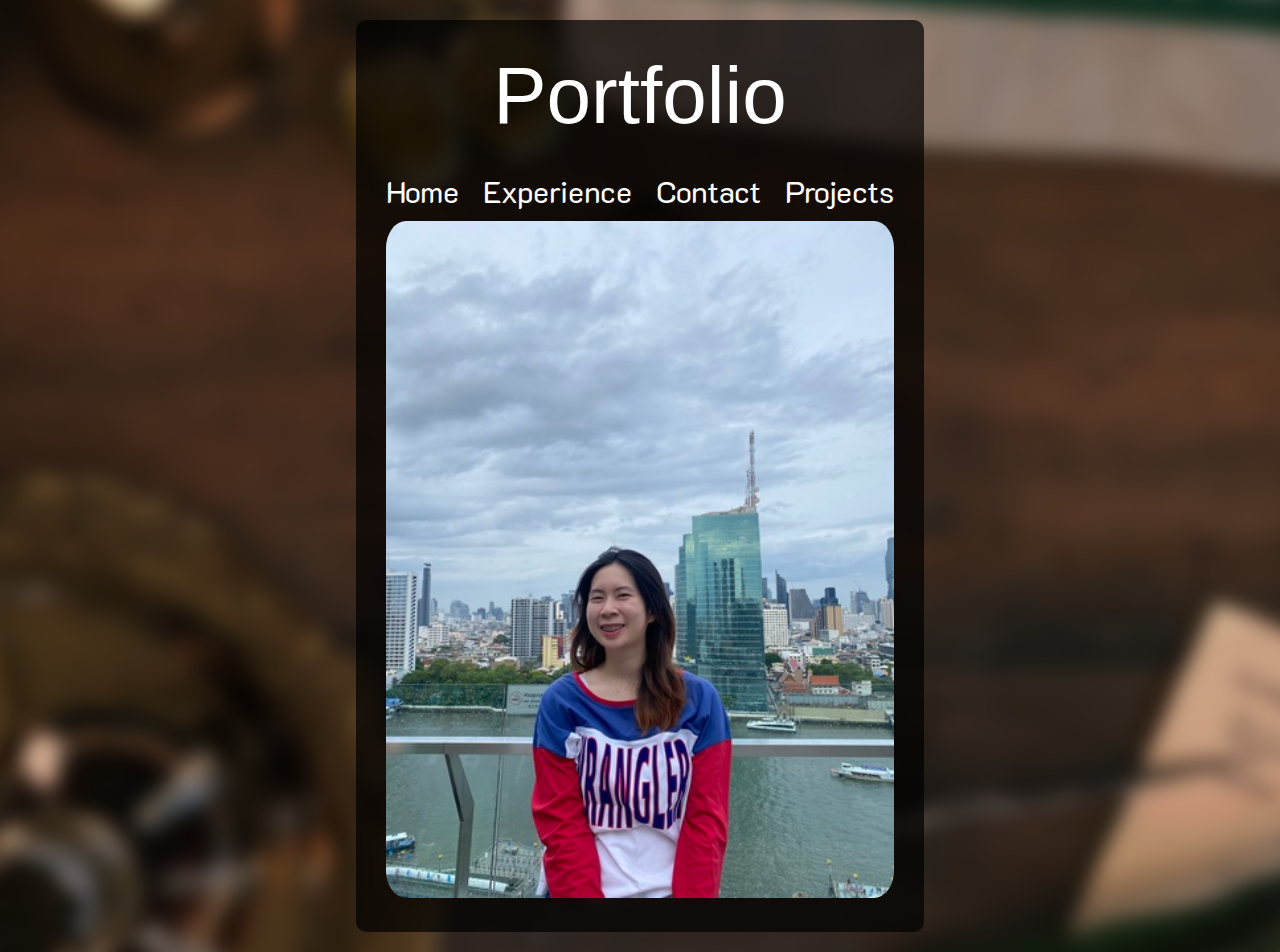
<file: Index.html>
<!DOCTYPE html>
<html lang="en-us">

<head>
    <title>index</title>
    <link rel="stylesheet" href="styless.css">
    <link rel="preconnect" href="https://fonts.googleapis.com">
    <link rel="preconnect" href="https://fonts.gstatic.com" crossorigin>
    <link href="https://fonts.googleapis.com/css2?family=K2D&display=swap" rel="stylesheet">

<body>
    <div id="center">
        <div id="center">
            <div class="container">
                <div id="center" class="fonts1 glow">Portfolio</div>
                <div class="icons k2d-regular">
                    <a href="https://perlight.github.io/Home.html">Home</a>
                    <a href="https://perlight.github.io/Experience.html">Experience</a>
                    <a href="https://perlight.github.io/Contact.html">Contact</a>
                    <a href="https://perlight.github.io/Projects.html">Projects</a>
                </div>
                <div id="center"><img src="https://perlight.github.io/Photo.jpeg" class="border" alt="image" style="width: 100%" />
                </div>
            </div>
        </div>
    </div>
</body>
</head>

</html>
</file>
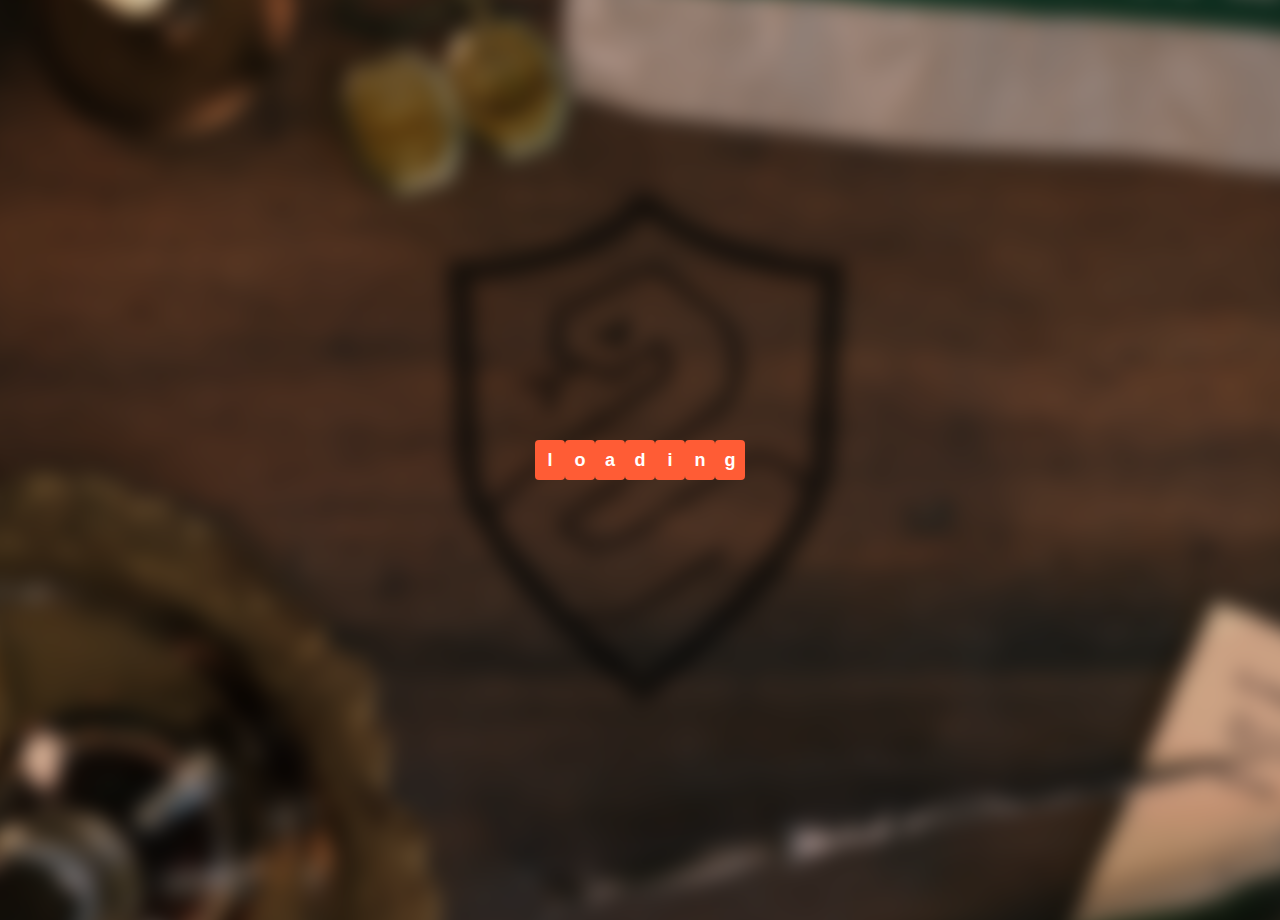
<file: index.html>
<!DOCTYPE html>
<html lang="en-us">

<head>
    <title>index</title>
    <link rel="stylesheet" href="styless.css">
    <link rel="preconnect" href="https://fonts.googleapis.com">
    <link rel="preconnect" href="https://fonts.gstatic.com" crossorigin>
    <link href="https://fonts.googleapis.com/css2?family=K2D&display=swap" rel="stylesheet">

<body>
    <div id="center">
        <div class="loader-container" id="loadsection">
            <div class="flipping-cards">
                <div class="card">l</div>
                <div class="card">o</div>
                <div class="card">a</div>
                <div class="card">d</div>
                <div class="card">i</div>
                <div class="card">n</div>
                <div class="card">g</div>
            </div>
        </div>


        <div class="container" id="waitload">
            <div id="center" class="fonts1 glow">Portfolio</div>
            <div class="icons k2d-regular">
                <a href="https://perlight.github.io/Home.html">Home</a>
                <a href="https://perlight.github.io/Experience.html">Experience</a>
                <a href="https://perlight.github.io/Contact.html">Contact</a>
                <a href="https://perlight.github.io/Projects.html">Projects</a>
            </div>
            <div id="center"><img src="https://perlight.github.io/Photo.jpeg" class="border" alt="image"
                    style="width: 100%" />
            </div>
        </div>
    </div>

    <script>
        waitload.style.display = "none";
        function hideElementAfterDelay(elementId) {
            setTimeout(function () {
                document.getElementById(elementId).style.display = 'none';
                waitload.style.display = "block";
            }, 2000);
        }
        hideElementAfterDelay('loadsection');
    </script>
</body>
</head>

</html>
</file>
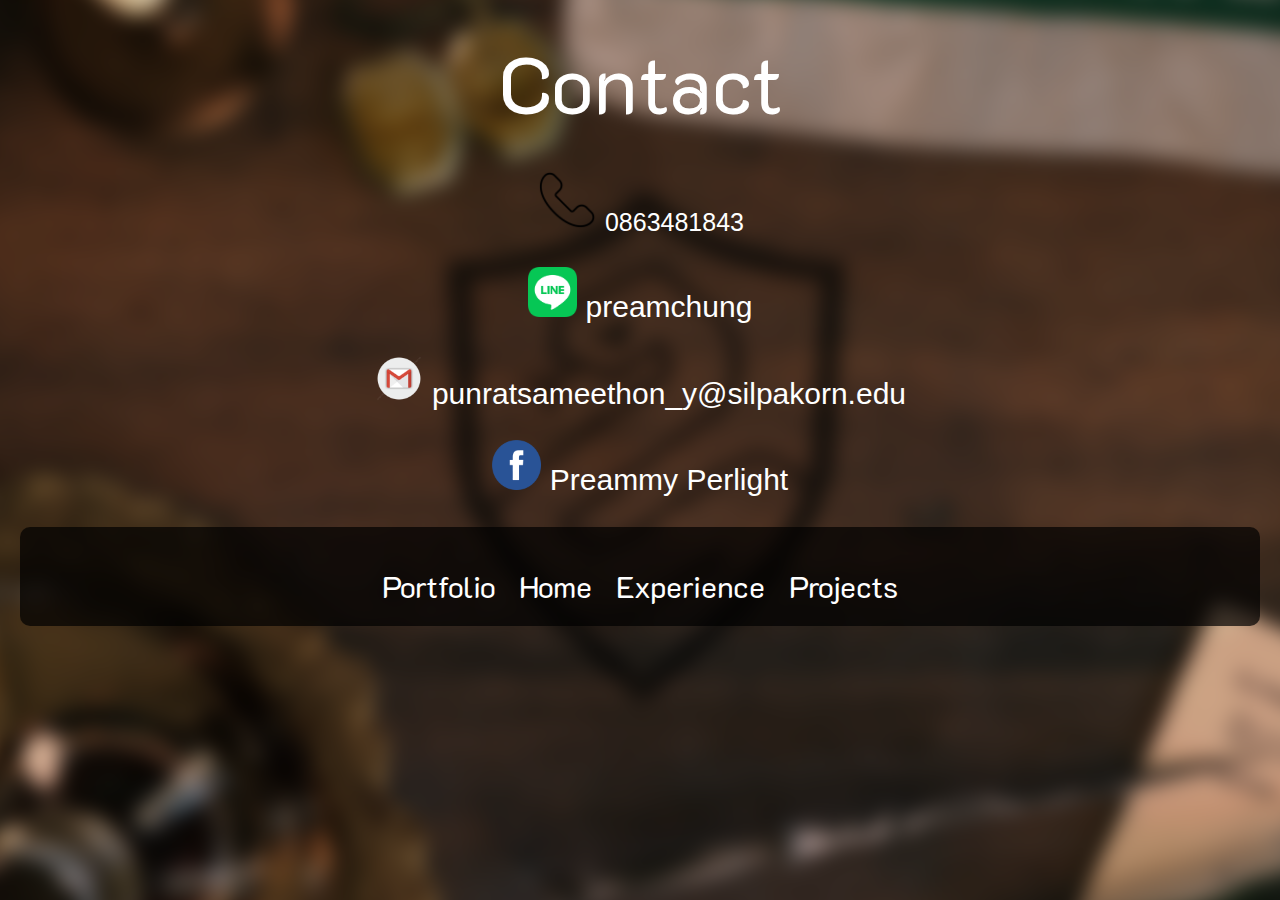
<file: Contact.html>
<!DOCTYPE html>
<html lang="en-us">

<head>
    <title>Contact</title>
    <link rel="stylesheet" href="styless.css">
    <link rel="preconnect" href="https://fonts.googleapis.com">
    <link rel="preconnect" href="https://fonts.gstatic.com" crossorigin>
    <link href="https://fonts.googleapis.com/css2?family=K2D&display=swap" rel="stylesheet">

<body>
    <div id="center">
        <div id="center">
            <div>
                <div id="center" class="fonts1 k2d-regular glow">Contact</div>
                <p style="font-size: 25px;"> <a href="#"> <img style="width: 5%" src="Phone.png" /></a>
                    0863481843
                </p>
                <p style="font-size: 30px;"> <a href="#"> <img style="width: 4%" src="Line.png" /></a>
                    preamchung
                </p>
                <p style="font-size: 30px;"> <a href="#"> <img style="width: 4%" src="mail.jpg" /></a>
                    punratsameethon_y@silpakorn.edu
                </p>
                <p style="font-size: 30px;"> <a href="#"> <img style="width: 4%" src="FB.png" /></a>
                    Preammy Perlight
                </p>
            </div>
            <div class="container">
                <div class="icons k2d-regular">
                    <a href="https://perlight.github.io/index.html">Portfolio</a>
                    <a href="https://perlight.github.io/Home.html">Home</a>
                    <a href="https://perlight.github.io/Experience.html">Experience</a>
                    <a href="https://perlight.github.io/Projects.html">Projects</a>
                </div>
            </div>
        </div>
    </div>
</body>
</head>

</html>
</file>
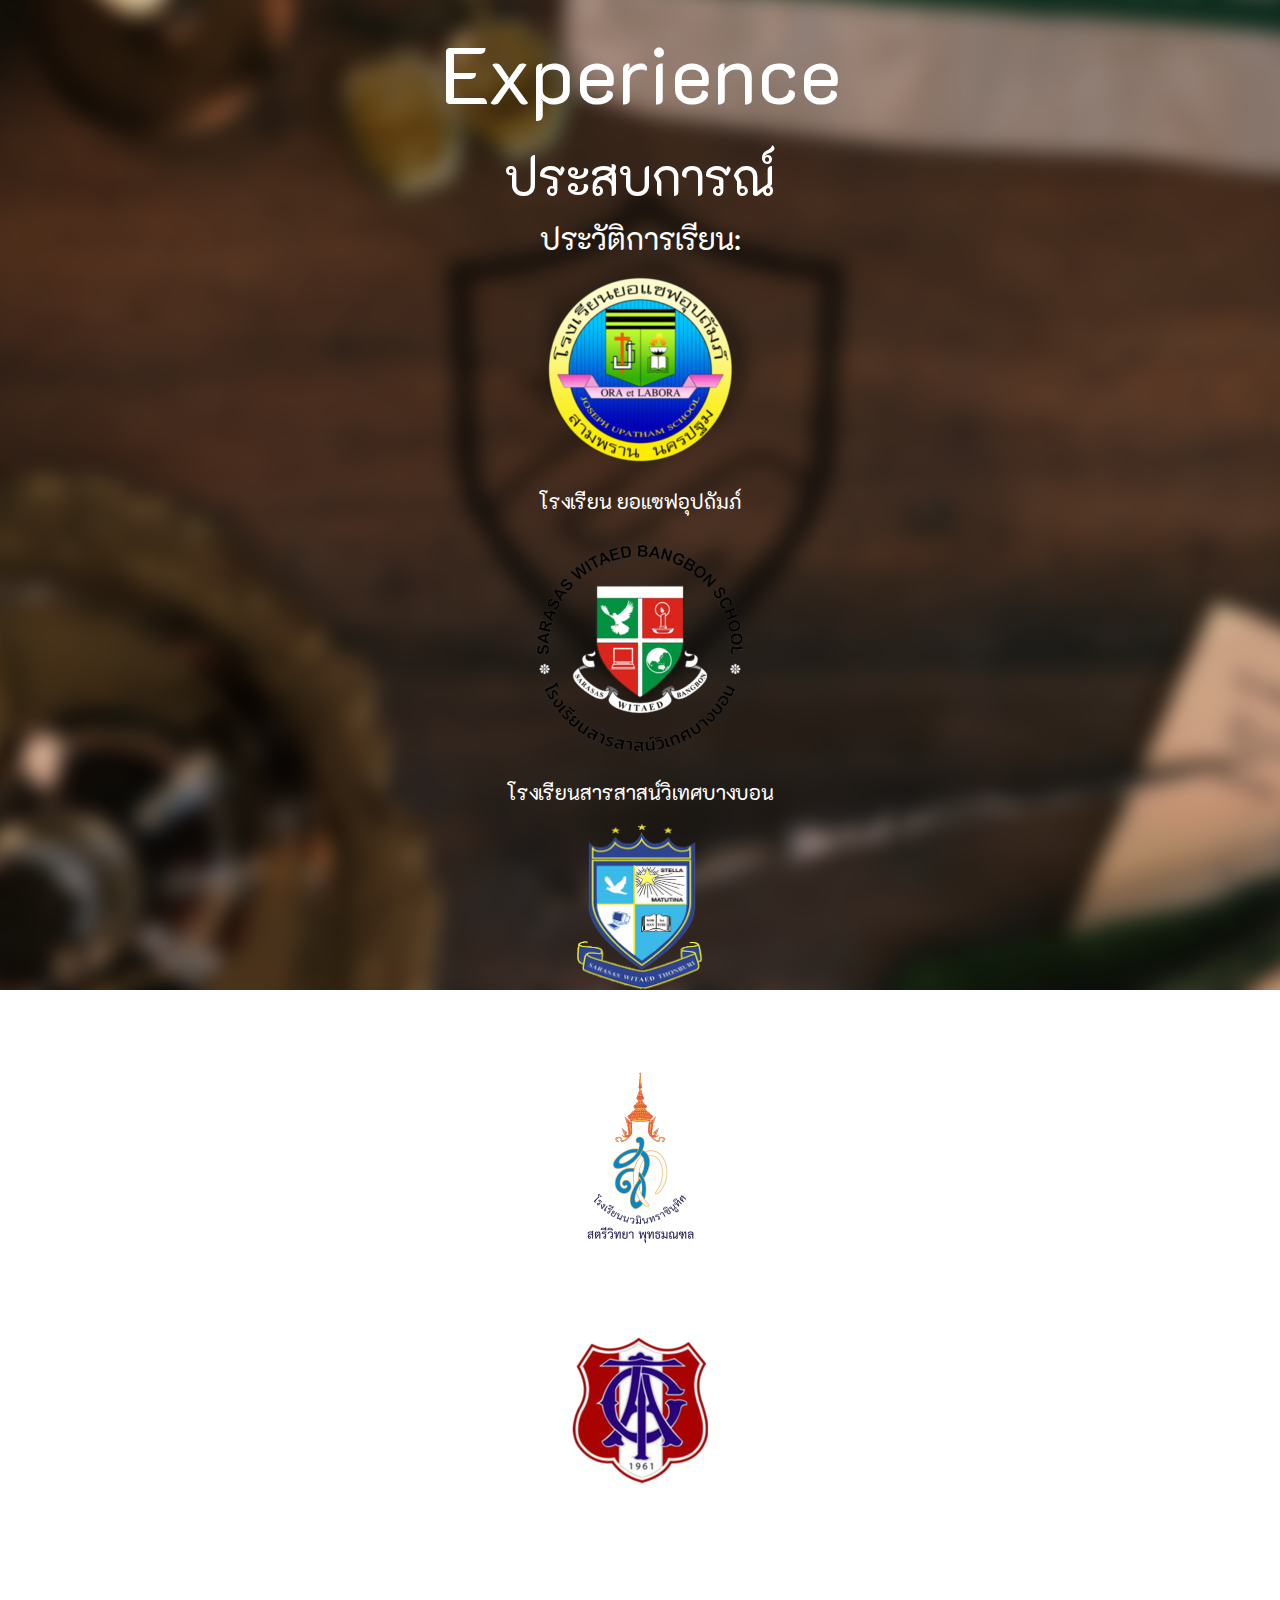
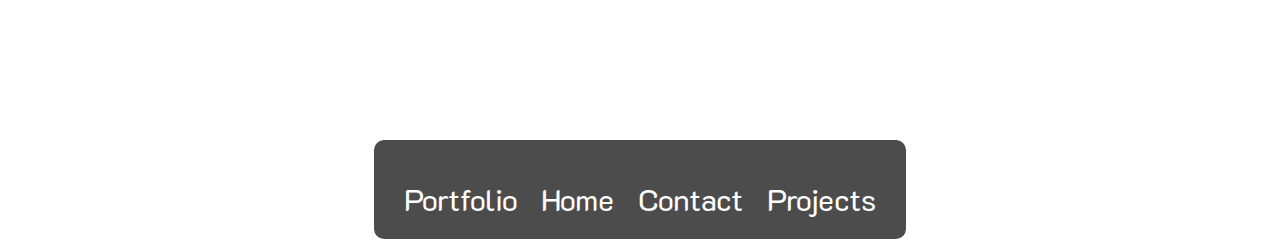
<file: Experience.html>
<!DOCTYPE html>
<html lang="en-us">

<head>
    <title>Experience</title>
    <link rel="stylesheet" href="styless.css">
    <link rel="preconnect" href="https://fonts.googleapis.com">
    <link rel="preconnect" href="https://fonts.gstatic.com" crossorigin>
    <link href="https://fonts.googleapis.com/css2?family=K2D&display=swap" rel="stylesheet">

<body>
        <div id="center" >
            <div id="center" class="fonts1 k2d-regular glow">Experience</div>
            <div>
                <div id="center" class="fonts2 k2d-regular">ประสบการณ์</div>
                <div class="fonts3 k2d-regular"> ประวัติการเรียน: </div>

                <div class="k2d-regular ">
                    <div class="fonts4" style="margin-bottom: 10px;">
                        <img src="https://perlight.github.io/ORA.png"> <br> 
                        โรงเรียน ยอแซฟอุปถัมภ์
                    </div>

                    <div class="fonts4" style="margin-bottom: 10px;">
                        <img src="https://perlight.github.io/Swb.png"> <br> 
                        โรงเรียนสารสาสน์วิเทศบางบอน
                    </div>

                    <div class="fonts4" style="margin-bottom: 10px;">
                        <img src="https://perlight.github.io/witaedthon.png" style="width: 25%;"> <br>
                        โรงเรียนสารสานสน์วิเทศธนบุรี
                    </div>

                    <div class="fonts4" style="margin-bottom: 10px;">
                        <img src="https://perlight.github.io/SW3.png" style="width: 25%;"> <br> โรงเรียนนวมินทราชินูทิศ
                        สตรีวิทยา พุทธมณฑล
                    </div>

                    <div class="fonts4" style="margin-bottom: 25px;">
                        <img src="https://perlight.github.io/ACT.png"> <br> 
                        โรงเรียนอัสสัมชัญธนบุรี
                    </div>

                    <div class="fonts3 k2d-regular"> 
                        ฝึกงาน :
                    </div>

                    <div class="fonts4 k2d-regular" style="margin-bottom: 25px;"> 
                        ได้เรียนรู้ตำแหน่งฝ่ายขายระบบหลังบ้านและ R&D
                    </div>


                    <div class="fonts3 k2d-regular">
                        อบรม :
                    </div>

                    <div class="fonts4 k2d-regular" style="margin-bottom: 25px;"> 
                        อบรมการทำเว็บโดยใช้ Visul-studio 
                    </div>

                </div>
            </div>

            <div class="container">
                <div class="icons k2d-regular">
                    <a href="https://perlight.github.io/index.html">Portfolio</a>
                    <a href="https://perlight.github.io/Home.html">Home</a>
                    <a href="https://perlight.github.io/Contact.html">Contact</a>
                    <a href="https://perlight.github.io/Projects.html">Projects</a>
                </div>
            </div>
        </div>

</body>
</head>

</html>
</file>
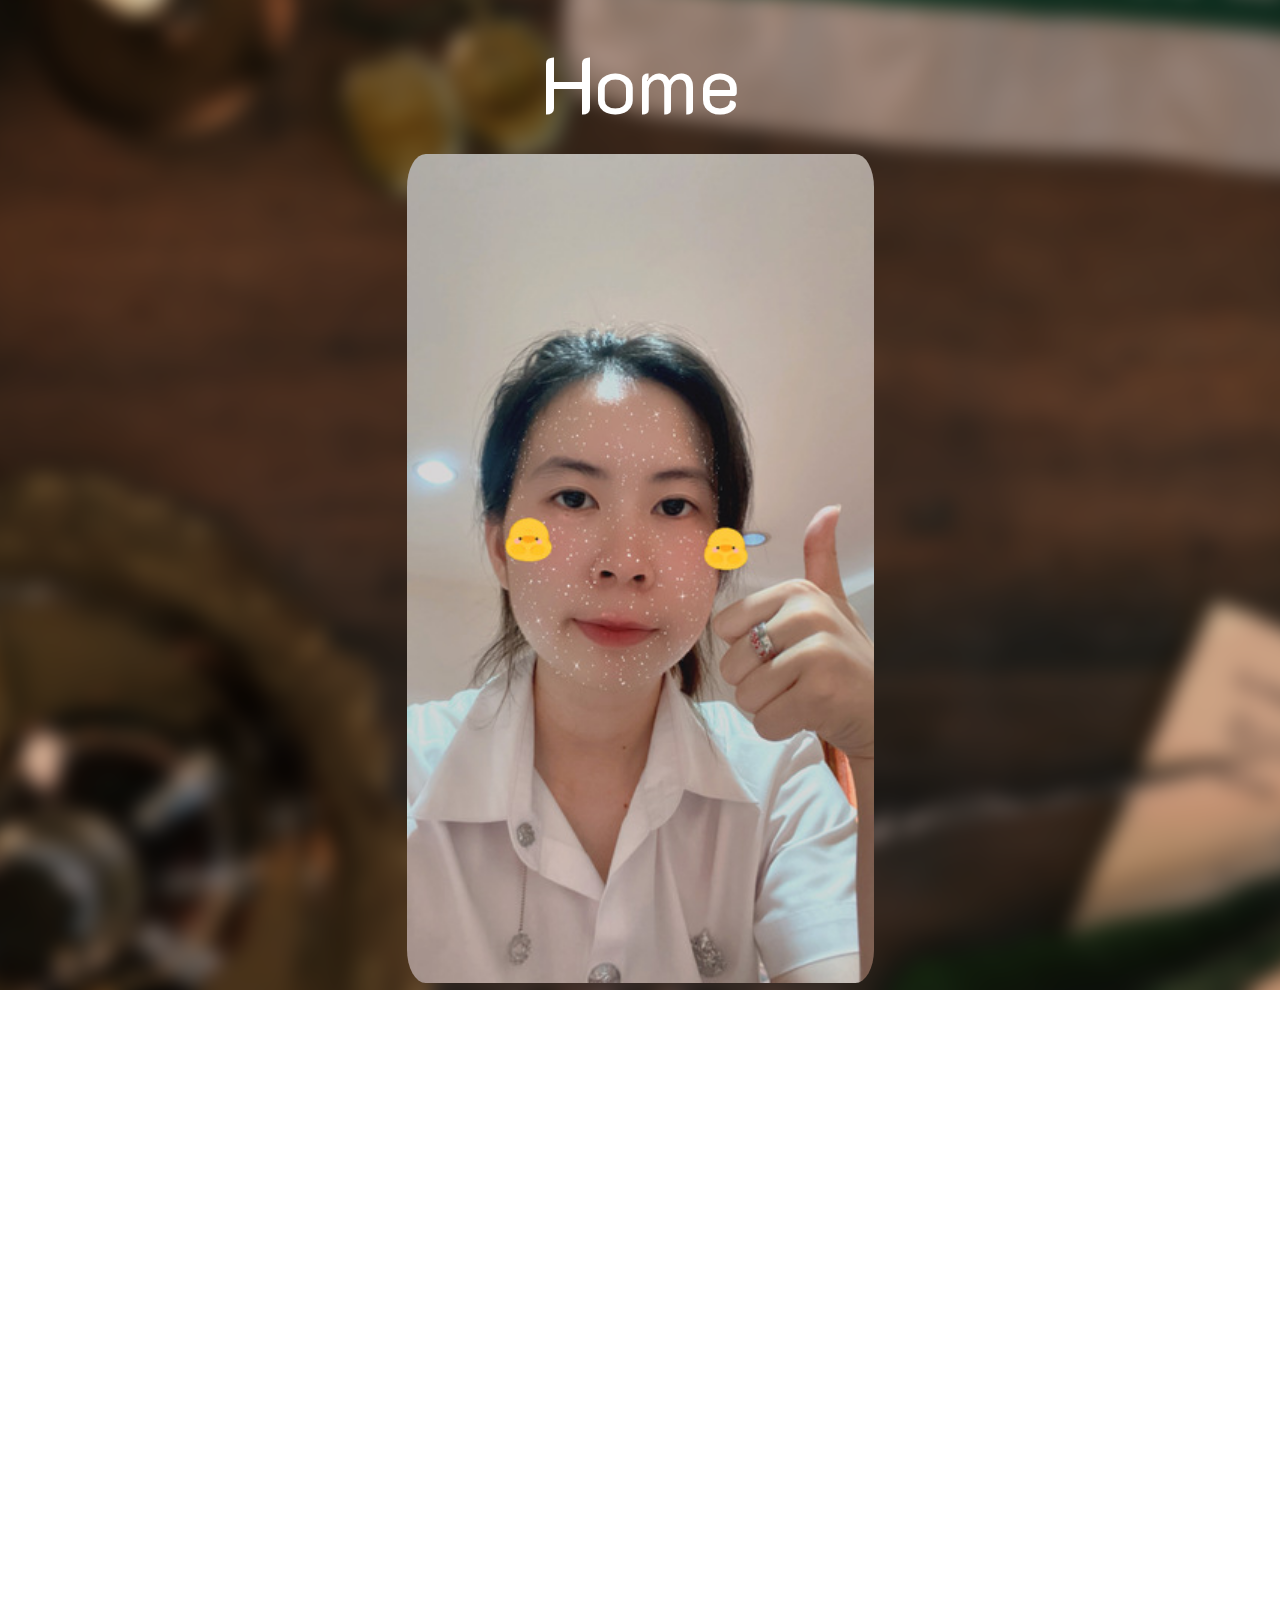
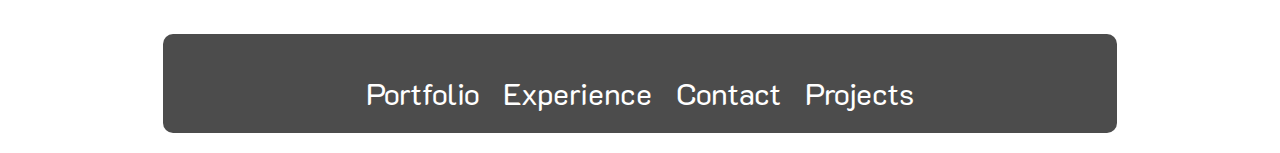
<file: Home.html>
<!DOCTYPE html>
<html lang="en">

<head>
    <meta charset="utf-8">
    <title>Home</title>
    <link rel="stylesheet" href="styless.css">
    <link rel="preconnect" href="https://fonts.googleapis.com">
    <link rel="preconnect" href="https://fonts.gstatic.com" crossorigin>
    <link href="https://fonts.googleapis.com/css2?family=K2D&display=swap" rel="stylesheet">


<body>
    <div id="center">
        <div id="center">

            <div id="center" class="fonts1 k2d-regular glow">Home</div>
            <div id="center"><img src="https://perlight.github.io/good.jpg" class="border" alt="image"
                    style="width: 50%" /></div>
            <div>
                <div id="center" class="fonts2 k2d-regular">ประวัติส่วนตัว</div>
                <div id="left" class=" fonts5 k2d-regular">
                    <p> ชื่อ : นางสาว ญาดานันท์ พันธุ์รัศมีทอง <br> อายุ : 21 ปี<br>
                        ว/ด/ป : 18 พฤษภาคม 2546 <br> สัญชาติ : ไทย <br> ศาสนา : พุทธ<br>
                        ข้อดี : เรียนรู้ไว<br>
                        ข้อเสีย : ขี้ลืม <br>
                        ทักษะ : HTML, C++, G-code, Vegus-Pro V.19.0 <a
                            href="https://drive.google.com/drive/u/0/folders/1Ivwolmsi0Q1s5SLoLeB8-GiJCDoMHAXe">
                            <img style="width: 5%" src="VDOicon.png" /></a><br>
                        โปรเจคที่เคยทำ : <br>
                        -การตรวจคลื่นสมองไฟฟ้า(EEG)ขั้นต้น<br>
                        -A Study on Greenhouse Automatic ControlSystem Based on Wireless Sensor Network<br> 
                        -Tic-Tac-Toe<br>
                        -DG-Smart farm<br>
                        -Eng 902 Speaking Assignment 2<br>
                        -Next Generation Lithium Ion Batteries Section 6<br>
                    </p>
                </div>
            </div>
            <div class="container">
                <div class="icons k2d-regular">
                    <a href="https://perlight.github.io/index.html">Portfolio</a>
                    <a href="https://perlight.github.io/Experience.html">Experience</a>
                    <a href="https://perlight.github.io/Contact.html">Contact</a>
                    <a href="https://perlight.github.io/Projects.html">Projects</a>
                </div>
            </div>
        </div>
    </div>
</body>
</head>


</html>
</file>
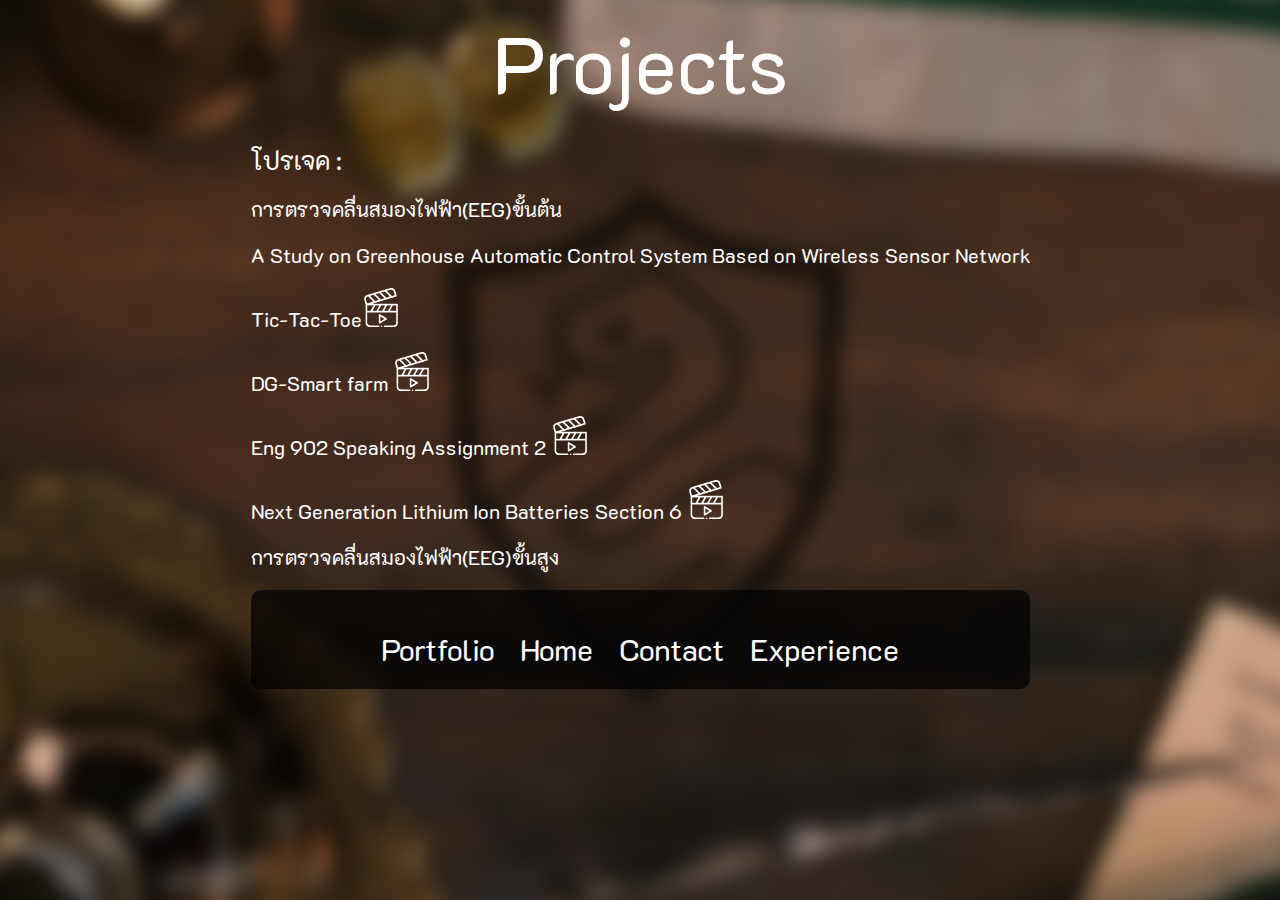
<file: Projects.html>
<!DOCTYPE html>
<html lang="en-us">

<head>
    <title>Projects</title>
    <link rel="stylesheet" href="styless.css">
    <link rel="preconnect" href="https://fonts.googleapis.com">
    <link rel="preconnect" href="https://fonts.gstatic.com" crossorigin>
    <link href="https://fonts.googleapis.com/css2?family=K2D&display=swap" rel="stylesheet">

<body>
    <div id="center">
        <div class="fonts2 k2d-regular glow" style="margin-bottom: 30px;">Projects</div>
        <div>
            <div id="left" class=" fonts5 k2d-regular">
                <div class="fonts5" style="margin-bottom: 20px;">
                    โปรเจค :
                </div>
                <div class="fonts4" style="margin-bottom: 20px;">
                    การตรวจคลื่นสมองไฟฟ้า(EEG)ขั้นต้น

                </div>

                <div class="fonts4" style="margin-bottom: 20px;">
                    A Study on Greenhouse Automatic Control System Based on Wireless Sensor Network
                </div>

                <div class="fonts4" style="margin-bottom: 20px;">
                    Tic-Tac-Toe<a href="https://youtu.be/QiNReK8xJ6k"><img style="width: 5%" src="VDOicon.png" /></a>
                </div>

                <div class="fonts4" style="margin-bottom: 20px;">
                    DG-Smart farm <a href="https://youtu.be/6CD3rxad7Ak"><img style="width: 5%;"
                            src="VDOicon.png" /></a>
                </div>

                <div class="fonts4" style="margin-bottom: 20px;">
                    Eng 902 Speaking Assignment 2 <a href="https://youtu.be/yvux2cPCexk"><img style="width: 5%;"
                            src="VDOicon.png" /></a>

                </div>

                <div class="fonts4" style="margin-bottom: 20px;">Next Generation Lithium Ion Batteries Section 6 <a
                        href="https://youtu.be/68WnVYz5dfk"><img style="width: 5%;" src="VDOicon.png" /></a>
                </div>

                <div class="fonts4" style="margin-bottom: 20px;">
                    การตรวจคลื่นสมองไฟฟ้า(EEG)ขั้นสูง
                </div>

                <div class="container">
                    <div class="icons k2d-regular">
                        <a href="https://perlight.github.io/index.html">Portfolio</a>
                        <a href="https://perlight.github.io/Home.html">Home</a>
                        <a href="https://perlight.github.io/Contact.html">Contact</a>
                        <a href="https://perlight.github.io/Experience.html">Experience</a>
                    </div>
                </div>
            </div>


</body>
</head>

</html>
</file>
<file: styless.css>
#center {
    margin: auto;
    padding: 10px;
    text-align: center;
}

#left {
    text-align: left;
}

.k2d-regular {
    font-family: "K2D", sans-serif;
    font-weight: 400;
    font-style: normal;
}

body {
    font-family: Arial, sans-serif;
    background: url('Greenho.png') no-repeat center center fixed;
    display: flex;
    justify-content: center;
    align-items: center;
    color: rgb(255, 255, 255);
    margin: 0px;
}

.container {
    text-align: center;
    background: rgba(0, 0, 0, 0.7);
    padding: 20px;
    border-radius: 10px;
    
}

.icons {
    margin-top: 20px;
}

.icons a {
    margin: 0 10px;
    color: white;
    text-decoration: none;
    font-size: 30px;
}

.fonts1 {
    font-size: 60px;
}

.fonts2 {
    font-size: 50px;
}

.fonts3 {
    font-size: 30px;
}

.fonts4 {
    font-size: 20px;
}

.fonts5 {
    font-size: 25px;
}

.glow {
    font-size: 80px;
    color: #fff;
    text-align: center;
    animation: glow 1s ease-in-out infinite alternate;
}

@-webkit-keyframes glow {
    from {
        text-shadow: 0 0 10px #fff, 0 0 20px #fff, 0 0 30px #007c15, 0 0 40px #007c15, 0 0 50px #007c15, 0 0 60px #007c15, 0 0 70px #007c15;
    }

    to {
        text-shadow: 0 0 20px #fff, 0 0 30px #5bff56, 0 0 40px #5bff56, 0 0 50px #5bff56, 0 0 60px #5bff56, 0 0 70px #5bff56, 0 0 80px #5bff56;
    }
}

.border{
    border-radius: 4%;
}
.loader-container {
    display: flex;
    justify-content: center;
    align-items: center;
    height: 100vh;
}

.flipping-cards {
    display: flex;
    justify-content: space-between;
    width: 210px; /* Adjust based on the number of cards and their width */
}

.card {
    width: 30px;
    height: 40px;
    background-color: #FF5C35;
    color: white;
    display: flex;
    justify-content: center;
    align-items: center;
    font-size: 18px;
    font-weight: bold;
    border-radius: 4px;
    backface-visibility: hidden;
    transform-style: preserve-3d;
    animation: flip 2s infinite;
}

.card:nth-child(1) {
    animation-delay: 0s;
}

.card:nth-child(2) {
    animation-delay: 0.3s;
}

.card:nth-child(3) {
    animation-delay: 0.6s;
}

.card:nth-child(4) {
    animation-delay: 0.9s;
}

.card:nth-child(5) {
    animation-delay: 1.2s;
}

.card:nth-child(6) {
    animation-delay: 1.5s;
}

.card:nth-child(7) {
    animation-delay: 1.8s;
}

@keyframes flip {
    0%, 100% {
        transform: rotateY(0deg);
    }
    50% {
        transform: rotateY(180deg);
    }
}
</file>
